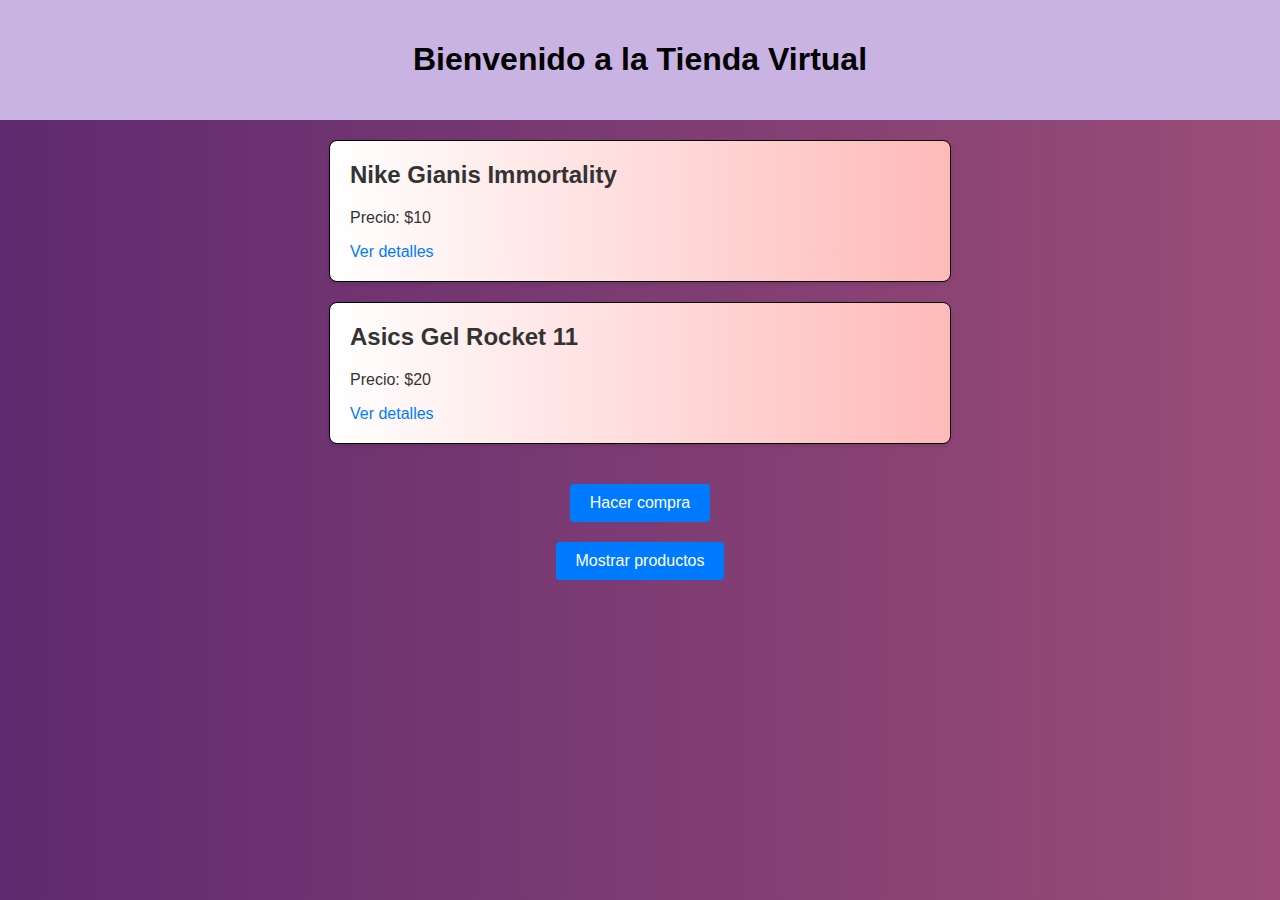
<file: tienda virtual/index.html>
<!DOCTYPE html>
<html lang="es">
<head>
    <meta charset="UTF-8">
    <meta name="viewport" content="width=device-width, initial-scale=1.0">
    <title>Tienda Virtual</title>
    <link rel="stylesheet" href="styles.css">
    <link rel="stylesheet" href="https://cdnjs.cloudflare.com/ajax/libs/font-awesome/6.0.0-beta3/css/all.min.css"> <!-- Incluye FontAwesome -->
</head>
<body>
    <header>
        <h1>Bienvenido a la Tienda Virtual</h1>
    </header>
    <div id="productos" class="product-list">
        <div class="product-item">
            <h2>Nike Gianis Immortality</h2>
            <p>Precio: $10</p>
            <a href="producto.html?id=1">Ver detalles</a>
        </div>
        <div class="product-item">
            <h2>Asics Gel Rocket 11</h2>
            <p>Precio: $20</p>
            <a href="producto.html?id=2">Ver detalles</a>
        </div>
        <!-- Agrega más productos según sea necesario -->
    </div>
    <div class="checkout-container">
        <button id="checkout">Hacer compra</button>
    </div>
    

    <button id="toggle-cart">Mostrar productos</button>
    <div id="cart-list" class="cart-list" style="display: none;">
        <h2>Productos en el Carrito</h2>
        <ul id="cart-items"></ul>
    </div>
    <script src="script.js"></script>
</body>
</html>
</file>
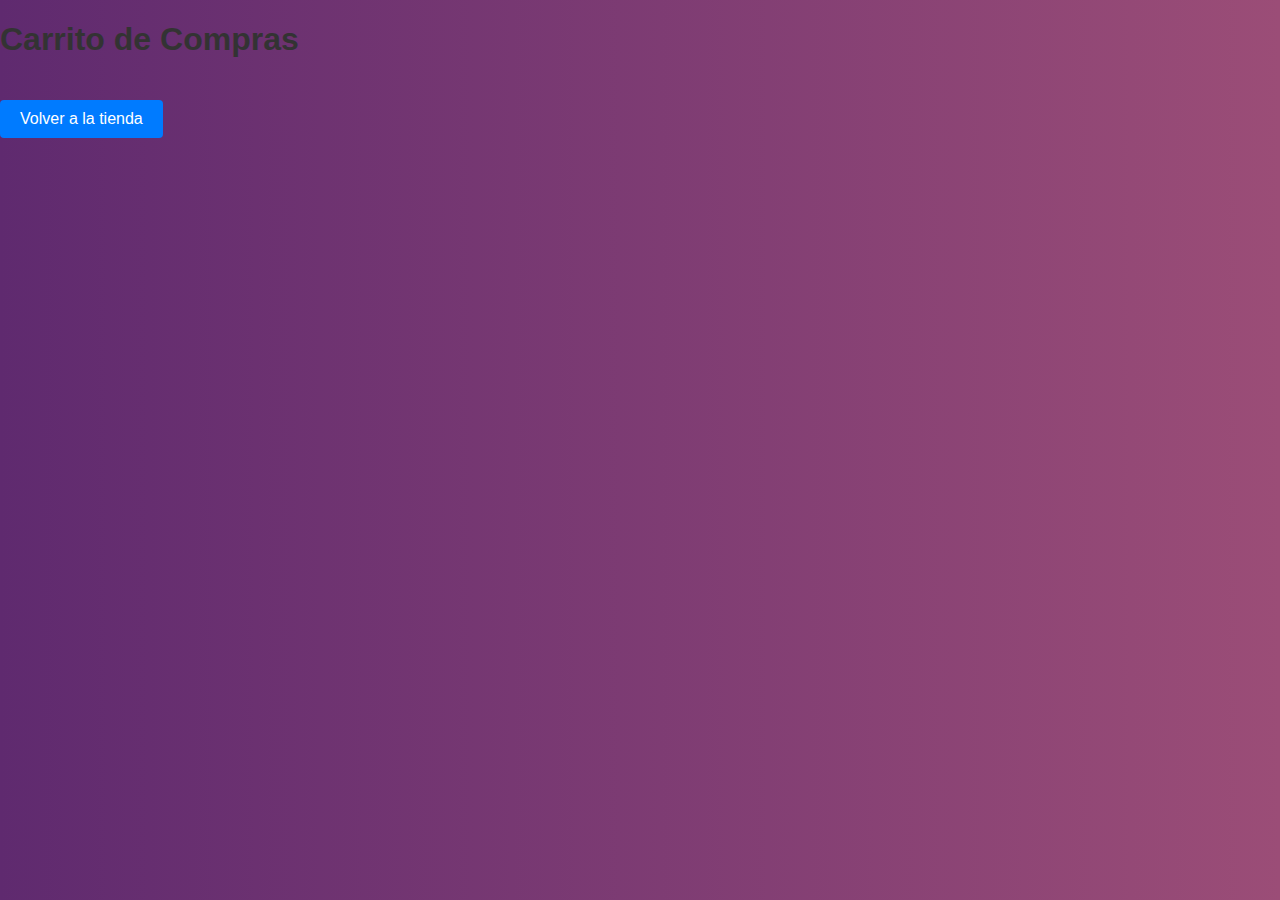
<file: tienda virtual/carrito.html>
<!DOCTYPE html>
<html lang="es">
<head>
    <meta charset="UTF-8">
    <meta name="viewport" content="width=device-width, initial-scale=1.0">
    <title>Carrito de Compras</title>
    <link rel="stylesheet" href="styles.css">
</head>
<body>
    <h1>Carrito de Compras</h1>
    <div id="carrito" class="cart">
        <!-- Productos agregados al carrito se mostrarán aquí -->
    </div>
    <a href="index.html">Volver a la tienda</a>
    <script src="script.js"></script>
</body>
</html>
</file>
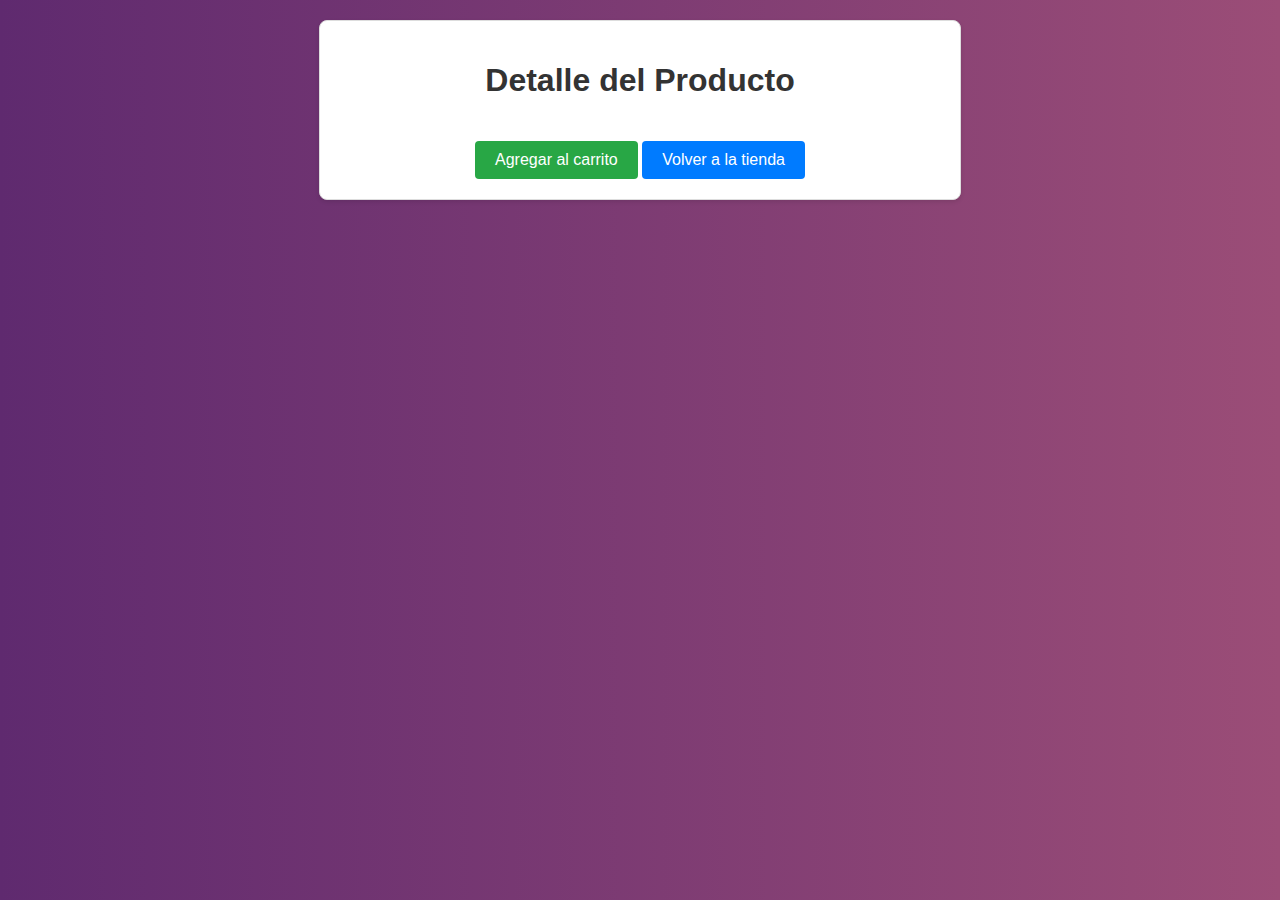
<file: tienda virtual/producto.html>
<!DOCTYPE html>
<html lang="es">
<head>
    <meta charset="UTF-8">
    <meta name="viewport" content="width=device-width, initial-scale=1.0">
    <title>Detalle del Producto</title>
    <link rel="stylesheet" href="styles.css">
</head>
<body>
    <div id="producto-detail" class="product-detail">
        <h1>Detalle del Producto</h1>
        <h2 id="product-name"></h2>
        <p id="product-price"></p>
        <p id="product-description"></p>
        <button id="add-to-cart">Agregar al carrito</button>
        <a href="index.html">Volver a la tienda</a>
    </div>
    <script src="script.js"></script>
</body>
</html>
</file>
<file: tienda virtual/styles.css>
/* styles.css */

/* Estilos generales para el cuerpo */
/* styles.css */
body {
    font-family: Arial, sans-serif;
    margin: 0;
    padding: 0;
    background-color: #f4f4f4;
    background: linear-gradient(to right,#5f2a6f,  #9b4d77); /* Gradiente de color de izquierda a derecha */
    color: #333; /* Color del texto para asegurar buena legibilidad */
    font-family: Arial, sans-serif; /* Fuente de la página */
    margin: 0;
    padding: 0;
}

.container {
    width: 80%;
    margin: auto;
    padding: 20px;
    background-color: #fff; /* Fondo blanco para el contenido */
    border-radius: 8px; /* Bordes redondeados */
    box-shadow: 0 4px 8px rgba(0, 0, 0, 0.1); /* Sombra ligera */
    position: relative;
    z-index: 1; /* Asegura que el contenido esté por encima del fondo */
}


/* Estilos para el título en la página de inicio */
header {
    text-align: center;
    padding: 20px;
    background-color: #c9b3e2;
    color: #000000
}

/* Estilos para los productos en la página de inicio */
.product-list {
    display: flex;
    flex-wrap: wrap;
    gap: 20px;
    padding: 20px;
    justify-content: center; /* Centrar los productos horizontalmente */
}

.product-item {
    background-color: #f4f4f4;
    background: linear-gradient(to right,#ffffff, #ffb9b9); /* Gradiente de color de izquierda a derecha */
    border: 1px solid #000000;
    border-radius: 8px;
    padding: 20px;
    width: calc(50% - 40px);
    box-shadow: 0 2px 4px rgba(0, 0, 0, 0.1);
}

.product-item h2 {
    margin-top: 0;
}

.product-item a {
    text-decoration: none;
    color: #007bff;
}

.product-item a:hover {
    text-decoration: underline;
}

/* Estilos para el detalle del producto */
.product-detail {
    background-color: #fff;
    border: 1px solid #ddd;
    border-radius: 8px;
    padding: 20px;
    max-width: 600px;
    margin: 20px auto;
    box-shadow: 0 2px 4px rgba(0, 0, 0, 0.1);
    text-align: center; /* Centrar el contenido del detalle del producto */
}

/* Estilos para el botón de agregar al carrito */
#add-to-cart {
    background-color: #28a745;
    color: #fff;
    border: none;
    padding: 10px 20px;
    border-radius: 4px;
    cursor: pointer;
    font-size: 16px;
    margin-top: 20px;
}

#add-to-cart:hover {
    background-color: #218838;
}

/* Estilos para el botón de volver a la tienda */
a[href="index.html"] {
    display: inline-block;
    margin-top: 20px;
    padding: 10px 20px;
    background-color: #007bff;
    color: #fff;
    text-decoration: none;
    border-radius: 4px;
    font-size: 16px;
}

a[href="index.html"]:hover {
    background-color: #0056b3;
}

/* Estilos para el botón de mostrar productos */
#toggle-cart, #checkout {
    display: flex;
    gap: 10px; /* Espacio entre los botones */
    margin-top: 20px; /* Espacio superior */
    display: block;
    margin: 20px auto;
    padding: 10px 20px;
    background-color: #007bff;
    color: #fff;
    border: none;
    border-radius: 4px;
    font-size: 16px;
    cursor: pointer;
}

#toggle-cart:hover,#checkout:hover {
    background-color: #0056b3;
}


#clear-cart:hover {
    background-color: #c82333;
}

/* Estilos para la lista de productos en el carrito */
.cart-list {
    background-color: #fff;
    border: 1px solid #ddd;
    border-radius: 8px;
    padding: 20px;
    max-width: 600px;
    margin: 20px auto;
    box-shadow: 0 2px 4px rgba(0, 0, 0, 0.1);
}

.cart-list h2 {
    margin-top: 0;
}

.cart-list ul {
    list-style-type: none;
    padding: 0;
    margin: 0;
}

.cart-list li {
    padding: 10px;
    border-bottom: 1px solid #ddd;
    display: flex;
    justify-content: space-between;
    align-items: center;
}

.cart-list .remove-item {
    color: #dc3545;
    cursor: pointer;
}

.cart-list .remove-item:hover {
    color: #c82333;
}
</file>
